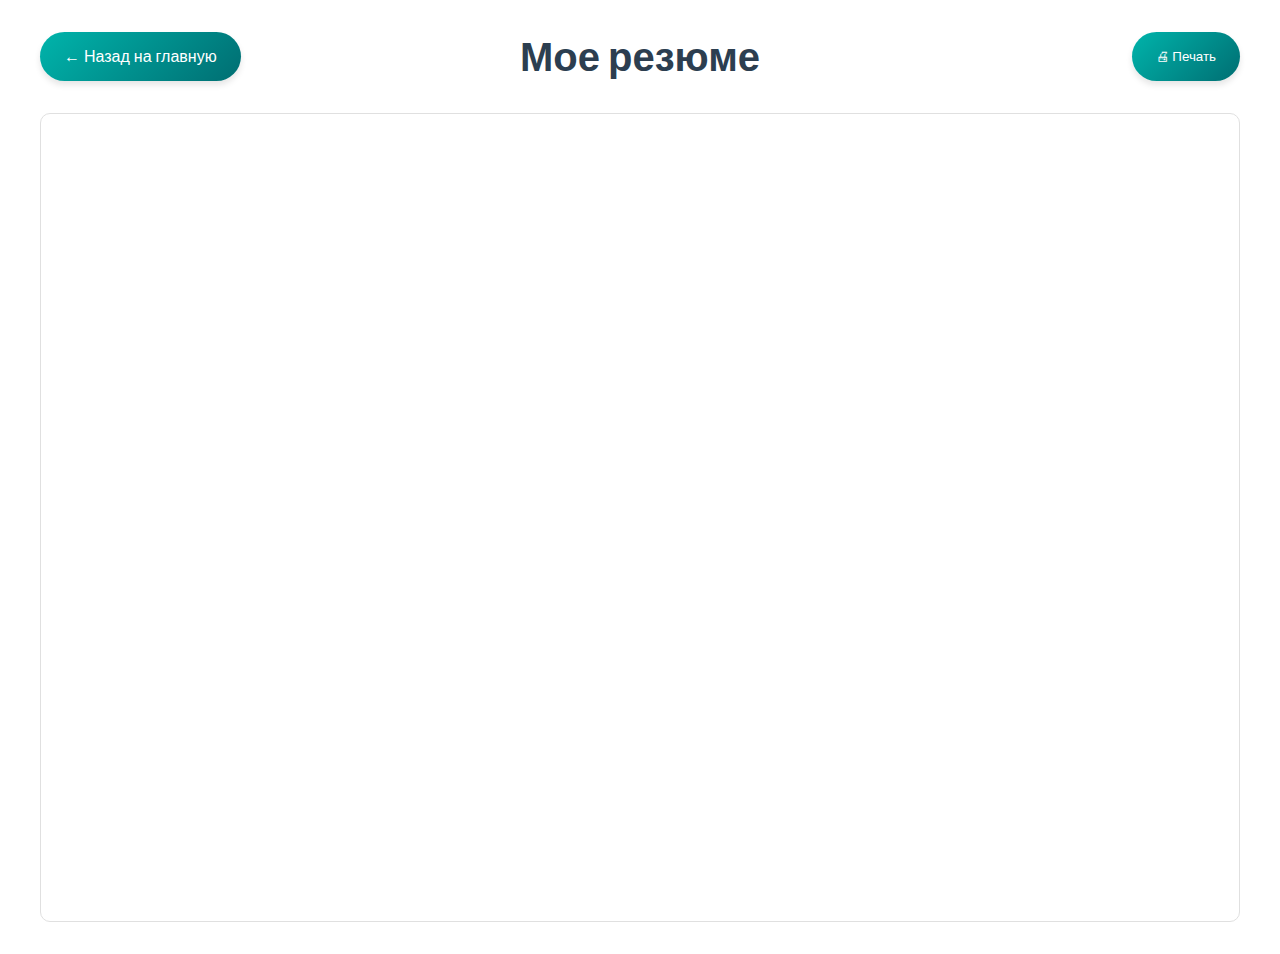
<file: resume.html>
<!DOCTYPE html>
<html lang="ru">
<head>
    <meta charset="UTF-8">
    <meta name="viewport" content="width=device-width, initial-scale=1.0">
    <title>Мое резюме</title>
    <link rel="stylesheet" href="style.css">
    <style>
        /* Основные стили контейнера */
        .resume-container {
            padding: 2rem;
            max-width: 1200px;
            margin: auto;
        }

        /* Стили для строки с заголовком и кнопками */
        .header-row {
            display: flex;
            justify-content: space-between;
            align-items: center;
            position: relative;
            margin-bottom: 2rem;
        }

        /* Стили заголовка */
        .my-heading {
            position: absolute;
            left: 50%;
            transform: translateX(-50%);
            margin: 0;
            white-space: nowrap;
            color: #2c3e50;
        }

        /* Стили для контейнера кнопок */
        .resume-buttons {
            display: flex;
            justify-content: space-between;
            width: 100%;
            margin-top: 0rem;
        }

        /* Стили кнопки печати */
        .btn-print {
            background: linear-gradient(135deg, #00b4ab, #006e72);
            color: white;
            border: none;
            padding: 12px 24px;
            border-radius: 25px;
            cursor: pointer;
            transition: transform 0.3s ease;
            box-shadow: 0 4px 6px rgba(0, 0, 0, 0.1);
        }

        /* Стили кнопки "Назад" */
        .btn-back {
            text-decoration: none;
            background: linear-gradient(135deg, #00b4ab, #006e72);
            color: white;
            padding: 12px 24px;
            border-radius: 25px;
            transition: transform 0.3s ease;
            box-shadow: 0 4px 6px rgba(0, 0, 0, 0.1);
        }

        /* Эффекты при наведении */
        .btn-print:hover,
        .btn-back:hover {
            transform: translateY(-2px);
            box-shadow: 0 6px 8px rgba(0, 0, 0, 0.15);
        }

        /* Стили для PDF-контейнера */
        .pdf-container {
            margin-top: 2rem;
            border: 1px solid #e0e0e0;
            border-radius: 10px;
            overflow: hidden;
        }

        /* Адаптивность */
        @media (max-width: 768px) {
            .header-row {
                flex-direction: column;
                text-align: center;
            }
            
            .my-heading {
                position: static;
                transform: none;
                margin-bottom: 1.5rem;
            }
            
            .resume-buttons {
                flex-direction: column;
                gap: 1rem;
            }
            
            .btn-print,
            .btn-back {
                width: 70%;
                max-width: none;
                margin: 0 auto; /* Добавляем автоматические отступы */
                text-align: center; /* Центрируем текст внутри кнопок */
                display: flex; /* Делаем кнопки флекс-контейнерами */
                justify-content: center; /* Центрируем содержимое по горизонтали */
                align-items: center; /* Центрируем содержимое по вертикали */
            }
        }

        /* Скрытие кнопок при печати */
        @media print {
            .resume-buttons {
                display: none;
            }
            
            .pdf-container {
                border: none;
            }
        }
    </style>
</head>
<body>
    <div class="resume-container">
        <!-- Контейнер для заголовка и кнопок -->
        <div class="header-row">
            <h1 class="my-heading">Мое резюме</h1>
            
            <!-- Кнопки управления -->
            <div class="resume-buttons">
                <a href="index.html" class="btn-back">← Назад на главную</a>
                <button class="btn-print" onclick="window.print()">🖨 Печать</button>
            </div>
        </div>

        <div class="pdf-container">
            <iframe 
                src="/pdfs/oleg_vorobev_resume.pdf"
                type="application/pdf" 
                width="100%" 
                height="800px" 
                frameborder="0"
            >
                Ваш браузер не поддерживает отображение PDF. 
                <a href="/pdfs/oleg_vorobev_resume.pdf">Скачайте резюме</a>
            </iframe>
        </div>
    </div>
</body>
</html>
</file>
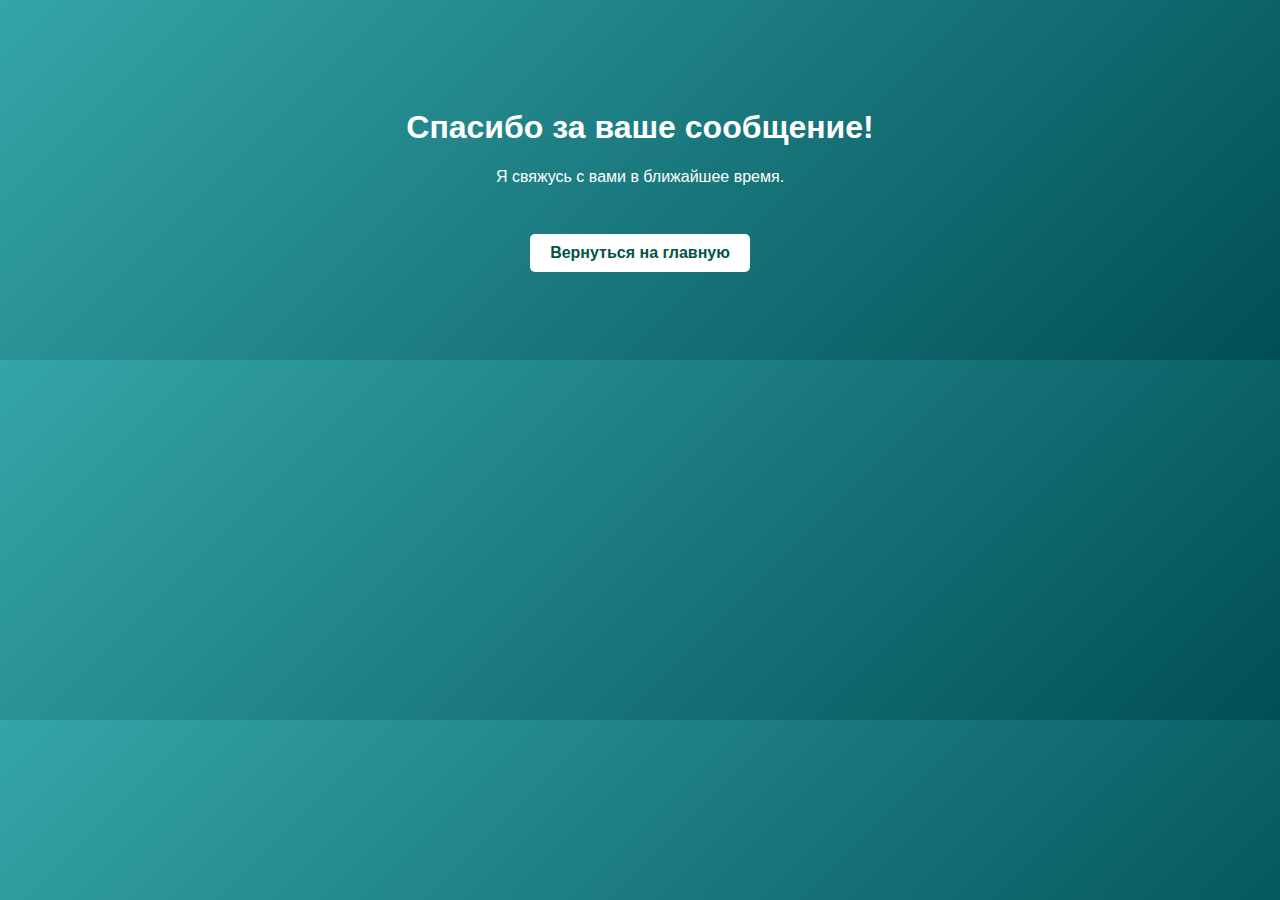
<file: thanks.html>
<!-- thanks.html -->
<!DOCTYPE html>
<html lang="ru">
<head>
    <meta charset="UTF-8">
    <meta name="viewport" content="width=device-width, initial-scale=1.0">
    <title>Спасибо!</title>
    <style>
        body {
            font-family: 'Poppins', sans-serif;
            background: linear-gradient(135deg, #35a5a9, #004f55);
            color: white;
            text-align: center;
            padding: 5rem;
        }
        .container {
            max-width: 600px;
            margin: 0 auto;
        }
        a {
            display: inline-block;
            margin-top: 2rem;
            padding: 10px 20px;
            background: #fff;
            color: #00554b;
            text-decoration: none;
            border-radius: 5px;
            font-weight: bold;
        }
    </style>
</head>
<body>
    <div class="container">
        <h1>Спасибо за ваше сообщение!</h1>
        <p>Я свяжусь с вами в ближайшее время.</p>
        <a href="index.html">Вернуться на главную</a>
    </div>
</body>
</html>
</file>
<file: style.css>
/*index.css*/
/* Styles defined for the desktop or the bigger screen devices*/
@import url('https://fonts.googleapis.com/css2?family=Poppins&display=swap'); 

body { 
	margin: 0; 
	padding: 0; 
	box-sizing: border-box; 
	font-family: 'Poppins', sans-serif; 
} 

/* Header Navbar Styles */
.navbar { 
	display: flex; 
	align-items: center; 
	justify-content: space-between; 
	position: fixed; 
	top: 0; 
	width: 100%; 
	background-image: linear-gradient(90deg, #74D7BB, #53C8B6, #35A99C); 
	background-color: transparent; 
} 

.logo { 
	padding: 0 5rem; 
} 

.logo .logo-heading { 
	color: #fff; 
} 

.menu { 
	padding: 0 5rem; 
} 

.hamburger { 
	display: none; 
	color: #fff; 
	font-size: 25px; 
} 

.cross-icon { 
	display: none; 
} 

.menu .menu-list { 
	display: flex; 
	list-style: none; 
} 

.menu-list .menu-list-items { 
	padding: 0.5rem 1rem; 
} 

@media screen and (min-width: 856px) and (max-width: 1024px) { 
	.menu-list .menu-list-items { 
		padding: 0.5rem 0.3rem; 
	} 
} 

/* Main Hero Section Styles */
.hero { 
	background-image: url('./Images/heroImg3.avif'); 
	background-repeat: no-repeat; 
	background-size: 100% 100%; 
	width: 100%; 
	height: 100vh; 
	display: flex; 
	align-items: center; 
	justify-content: start; 
	margin: 4.8rem 0; 
} 

.hero .intro { 
	text-align: center; 
	margin: 0 5rem; 
} 

.hero .intro-buttons { 
	margin: 2rem 0; 
	display: flex; 
	align-items: center; 
	justify-content: space-evenly; 
} 

/* About section styles */
.about { 
	display: flex; 
	align-items: center; 
	background-image: linear-gradient(45deg, #363D73, #2794B3); 
	justify-content: space-between; 
	width: 100%; 
} 

.about .about-text { 
	width: 450px; 
	color: #fff; 
	padding: 5rem 1rem 5rem 5rem; 
} 

.about .about-image img { 
	height: 400px; 
	width: 450px; 
	padding: 5rem 5rem 5rem 1rem; 
} 

/* Portfolio section styles */
.portfolio { 
	margin: 4.8rem 0; 
	padding: 0 5rem; 
} 

.port-card { 
	padding: 0 !important; 
	background: none !important; 
	border: 2px solid #000; 
} 

.port-card .image { 
	width: 100%; 
} 

.port-card .image img { 
	height: 200px; 
	width: 100%; 
	border-top-right-radius: 20px; 
	border-top-left-radius: 20px; 
} 

/* Services section styles */
.services { 
	display: flex; 
	align-items: center; 
	justify-content: center; 
	flex-direction: column; 
	margin: 4.8rem 0; 
	padding: 0 5rem; 
} 

.my-row { 
	display: flex; 
	align-items: center; 
	justify-content: space-between; 
	margin: 2rem 0; 
} 

.my-row .my-col { 
	text-align: center; 
	width: 30%; 
} 

.my-card { 
	text-align: center; 
	display: flex; 
	flex-direction: column; 
	align-items: center; 
	justify-content: center; 
	border-radius: 20px; 
	background-image: linear-gradient(#74D7BB, #53C8B6, #35A99C); 
	padding: 1rem; 
} 

.icon { 
	height: 100px; 
	width: 100px; 
	border-radius: 50%; 
	background-color: #363D73; 
	display: flex; 
	align-items: center; 
	justify-content: center; 
} 

.icon svg { 
	font-size: 30px; 
	color: #fff; 
} 

/* Contact section styles */
.contact { 
	padding: 0 5rem; 
} 

.contact-content { 
	display: flex; 
	margin: 3rem 0; 
	justify-content: space-between; 
} 

.contact-form-container { 
	width: 50%; 
} 

.contact-form { 
	display: flex; 
	flex-direction: column; 
} 

.contact-form .form-controls { 
	width: 80%; 
	padding: 10px 0; 
	margin: 1.67rem 0; 
} 

.contact-form .form-btn { 
	width: 83%; 
} 

.contact-details { 
	width: 50%; 
} 

/* Footer Styles */
.footer { 
	background-color: #000; 
	color: #fff; 
	padding: 2rem; 
} 

.footer-list-items { 
	display: flex; 
	align-items: center; 
	justify-content: center; 
	height: 50px; 
	width: 50px; 
	margin: 1rem 1rem 0 1rem; 
	border-radius: 50%; 
	background-color: #53C8B6; 
} 

.footer-links { 
	font-size: 24px; 
	color: #fff; 
	text-decoration: none; 
} 

.social-links { 
	display: flex; 
	align-items: center; 
	justify-content: center; 
} 

.footer-menu { 
	padding: 0 5rem; 
} 

.footer-menu .footer-menu-list { 
	display: flex; 
	list-style: none; 
} 






/* utility classes */
.greet-heading { 
	font-size: 1.3rem; 
	font-weight: lighter; 
	margin: 0; 
	letter-spacing: 1px; 
} 

.my-heading { 
	font-size: 2.5rem; 
	margin: 0; 
} 

.sub-heading { 
	margin: 0; 
	font-size: 0.8rem; 
	color: #ccc; 
	font-weight: lighter; 
} 

.links:hover { 
	border-bottom: 2px solid #fff; 
} 

.links { 
	border-bottom: 2px solid transparent; 
	transition: all 0.25s; 
	padding: 5px; 
	text-decoration: none; 
	color: #fff; 
} 

.btn { 
	padding: 10px 20px; 
	border-radius: 5px; 
	cursor: pointer; 
	letter-spacing: 1px; 
	border: none; 
} 

.common-btn { 
	background-color: #35A99C; 
	color: #fff; 
	border: 2px solid #35A99C; 
	transition: all 0.25s; 
} 

.common-btn:hover { 
	background-color: #fff; 
	color: #35A99C; 
	border: 2px solid #35A99C; 
	outline: none; 
} 

.ghost-btn { 
	background-color: #fff; 
	color: #35A99C; 
	border: 2px solid #35A99C; 
	outline: none; 
} 

.ghost-btn:hover { 
	background-color: #35A99C; 
	color: #fff; 
	transition: all 0.25s; 
	border: 2px solid #35A99C; 
} 

.heading-span { 
	font-weight: bolder; 
} 

.text-center { 
	text-align: center; 
} 

.small-para { 
	font-size: 14px; 
	color: #fff; 
} 

.white-text { 
	color: #fff; 
} 

.blue-text { 
	color: #363D73; 
}

/*index.css*/
/* Responsive CSS file styles defined for smaller width devices */
/* CSS for tablet devices */
@media screen and (min-width: 576px) and (max-width: 820px) { 
	.logo { 
		padding: 0 3rem; 
	} 

	.hamburger { 
		display: block; 
		padding: 0 3rem; 
	} 

	.menu { 
		position: absolute; 
		right: 0; 
		padding: 0 3rem; 
		top: 75px; 
		background-image: linear-gradient(180deg, #74D7BB, #53C8B6, #35A99C); 
		display: none; 
		transition: all 0.25s; 
	} 

	.menu .menu-list { 
		flex-direction: column; 
	} 

	.portfolio { 
		padding: 0; 
	} 

	.about { 
		flex-direction: column; 
	} 

	.about .about-text { 
		padding: 2rem; 
	} 

	.about .about-image img { 
		padding: 2rem; 
	} 

	.services { 
		padding: 0; 
	} 

	.my-row { 
		gap: 10px; 
	} 

	.my-row .my-col { 
		text-align: center; 
		width: 35%; 
	} 

} 


/* CSS for mobile devices */
@media screen and (min-width: 280px) and (max-width: 576px) { 
	.hero { 
		justify-content: center; 
		color: #fff; 
		background-image: radial-gradient(circle, rgb(15 14 14 / 30%),
          rgb(102 96 96 / 40%), rgb(163 160 160 / 16%)), url('./Images/heroImg3.avif') 
	} 

	.sub-heading { 
		color: #fff9f9cc; 
	} 

	.hero .intro-buttons { 
		gap: 20px; 
	} 

	.btn { 
		padding: 10px 30px; 
	} 

	.logo { 
		padding: 0 2rem; 
	} 

	.menu { 
		position: absolute; 
		right: 0; 
		padding: 0 2rem; 
		top: 75px; 
		background-image: linear-gradient(180deg, #35A99C, #53C8B6, #74D7BB); 
		display: none; 
		transition: all 0.25s; 
	} 

	.menu .menu-list { 
		flex-direction: column; 
	} 

	.hamburger { 
		display: block; 
		padding: 0 2rem; 
	} 

	.portfolio { 
		padding: 0; 
	} 

	.about { 
		flex-direction: column; 
	} 

	.about .about-text { 
		width: 90%; 
		padding: 1rem; 
	} 

	.about .about-image img { 
		width: 90%; 
		padding: 1rem; 
	} 

	.services { 
		padding: 0; 
	} 

	.my-row { 
		display: flex; 
		align-items: center; 
		justify-content: space-between; 
		flex-direction: column; 
		margin: 2rem 0; 
		gap: 1rem; 
	} 

	.my-row .my-col { 
		text-align: center; 
		width: 100%; 
	} 

	.contact { 
		padding: 0; 
	} 

	.contact-content { 
		flex-direction: column; 
		align-items: center; 
		gap: 2rem; 
	} 

	.contact-form-container { 
		width: 80%; 
	} 

	.contact-form .form-controls { 
		width: 100%; 
	} 

	.contact-form .form-btn { 
		width: 100%; 
	} 

	.contact-details { 
		width: 80%; 
	} 

	.footer-menu { 
		padding: 0 2rem; 
	} 

	.footer-list-items { 
		margin: 0; 
	} 
}
</file>
